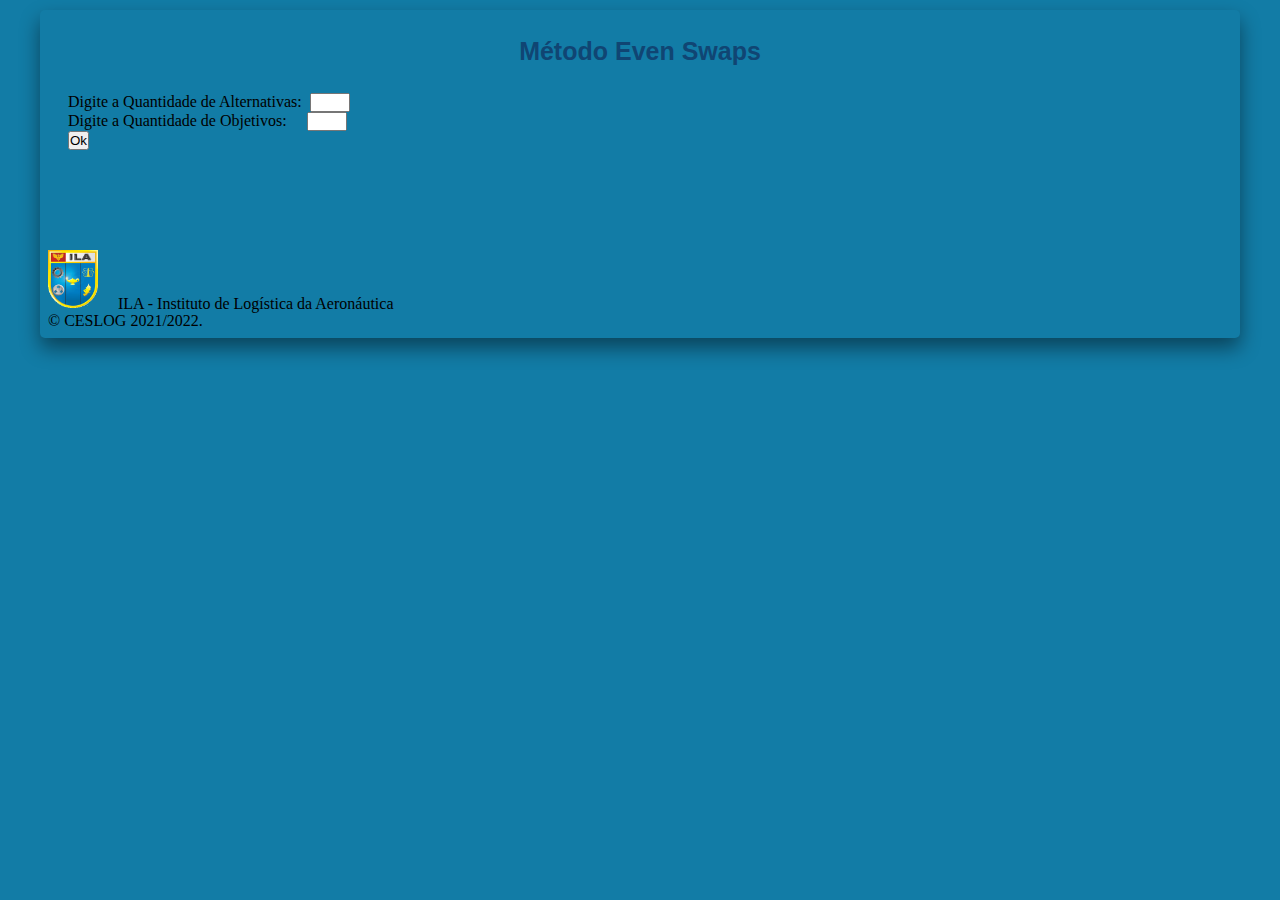
<file: index.html>
<!DOCTYPE html>
<html lang="pt-br">
<head>
    <meta charset="UTF-8">
    <meta http-equiv="X-UA-Compatible" content="IE=edge">
    <meta name="viewport" content="width=device-width, initial-scale=1.0">
     <!-- http://getbootstrap.com/docs/4.5/ -->
    <link rel="stylesheet" href="https://cdn.jsdelivr.net/npm/bootstrap@4.5.3/dist/css/bootstrap.min.css" integrity="sha384-TX8t27EcRE3e/ihU7zmQxVncDAy5uIKz4rEkgIXeMed4M0jlfIDPvg6uqKI2xXr2" crossorigin="anonymous">  
    <link href="style.css" rel="stylesheet">
      <!-- http://getbootstrap.com/docs/4.5/ -->
      <link href="https://cdn.jsdelivr.net/npm/bootstrap@5.1.3/dist/css/bootstrap.min.css" rel="stylesheet" integrity="sha384-1BmE4kWBq78iYhFldvKuhfTAU6auU8tT94WrHftjDbrCEXSU1oBoqyl2QvZ6jIW3" crossorigin="anonymous">
      <script src="https://cdn.jsdelivr.net/npm/bootstrap@5.1.3/dist/js/bootstrap.bundle.min.js" integrity="sha384-ka7Sk0Gln4gmtz2MlQnikT1wXgYsOg+OMhuP+IlRH9sENBO0LRn5q+8nbTov4+1p" crossorigin="anonymous"></script>
    <script src="https://code.jquery.com/jquery-3.5.1.slim.min.js" integrity="sha384-DfXdz2htPH0lsSSs5nCTpuj/zy4C+OGpamoFVy38MVBnE+IbbVYUew+OrCXaRkfj" crossorigin="anonymous"></script>
    <script src="https://cdn.jsdelivr.net/npm/bootstrap@4.5.3/dist/js/bootstrap.bundle.min.js" integrity="sha384-ho+j7jyWK8fNQe+A12Hb8AhRq26LrZ/JpcUGGOn+Y7RsweNrtN/tE3MoK7ZeZDyx" crossorigin="anonymous"></script>

    <link rel="shortcut icon" href="favicon.ico" type="image/x-icon">
    <title>Even Swaps Method</title>
</head>
<body>
    <h1 style="text-align: center;">Método Even Swaps</h1>
    <div id="quantidades"> 
        <div><label style="padding-left: 20px; margin-right: 4px;" id="1">Digite a Quantidade de Alternativas: </label><input id="Alternativas" style="width:40px"; type="text"></div>
        <div><label style="padding-left: 20px; margin-right: 20px;" id="2">Digite a Quantidade de Objetivos:</label><input id="Objetivos" style="width:40px"; type="text"></div>
        <button id="ok" style="margin:0 0 20px 20px;" class="btn btn-primary" onclick="DefinirMatriz();">Ok</button>    
    </div>

    <div style="padding: 20px;">
        <div class="mb-3">
            <ul id="ul_3" style="display: none;">
                <li>Faça as Alterações Necessárias</li>
            </ul>
            <div class="mb-3">
                <table id="tabelaalteracao"></table>
            </div>
            <button id="analisado" style="display:none; margin:0 0 20px 20px;" class="btn btn-primary" onclick="Analisado();">Analisado</button>
        </div>

    </div>
        
    <div id="matrizprincipal" style="padding: 20px;">
        <ul id="ul_1" style="display: none; margin-top:-60px">
            <li>Escreva as Alternativas</li>
            <li>Escreva os Objetivos</li>
            <li>Valores numéricos para variáveis qualitativas</li>
            <li>Marque máx para quanto maior melhor</li>
            <li>Marque mín para quanto menor melhor</li>
        </ul>
        <div class="mb-3">
            <table id="tabelaprincipal"></table>
        </div>
        <ul id="ul_2" style="display: none; margin-top:-60px">
            <li>Escolha dois objetivos para comparação</li>
            <li>O 2° objetivo deverá ser modificado para que todas as alternativas tenham o mesmo valor para o 1° objetivo</li>
        </ul>
        <div class="mb-3" style="display: flex;">
            <table id="tabelaaux"></table>
            <table id="tabelasecundaria"></table>
        </div>
        <button id="dominancia" style="display:none; margin:0 0 20px 20px;" class="btn btn-primary" onclick="VerificarDominancia();">Verificar Dominância</button>
        <button id="comparar" style="display:none; margin:0 0 20px 20px;" class="btn btn-primary" onclick="Comparar();">Comparar</button>
    </div>

    <footer class="small text-center text-muted">
        <img src="ila.png" width="50px" style="margin-right:20px" alt="">ILA - Instituto de Logística da Aeronáutica
        <div>&copy; CESLOG 2021/2022.</div>
    </footer>
    
    <div style="display: none;" id="var_sobraram"></div>
    <div style="display: none;" id="matriz_final_princ"></div>
    <div style="display: none;" id="matriz_final_aux"></div>

    <script src="script.js"></script>
</body>
</html>
</file>
<file: style.css>
*{
    padding: 0;
    box-sizing: border-box;
}

/*----------Estilos Gerais---------*/
html{
    scroll-behavior: smooth;
    background-color: #127CA6;
    max-width: 1200px !important;
    margin:10px auto;
    border-radius: 5px;
    box-shadow: rgba(0, 0, 0, 0.45) 0px 10px 20px;
}

h1{
    color: #104573;
    font-family: Arial, Helvetica, sans-serif;
    font-size: 25px;
    padding-top:10px;
    padding-bottom:10px;
    font-weight: bolder;
}

table{
    padding-left: 20px; 
}

td{
    text-align: center !important;
}

input{
    text-align: center !important;
}
</file>
